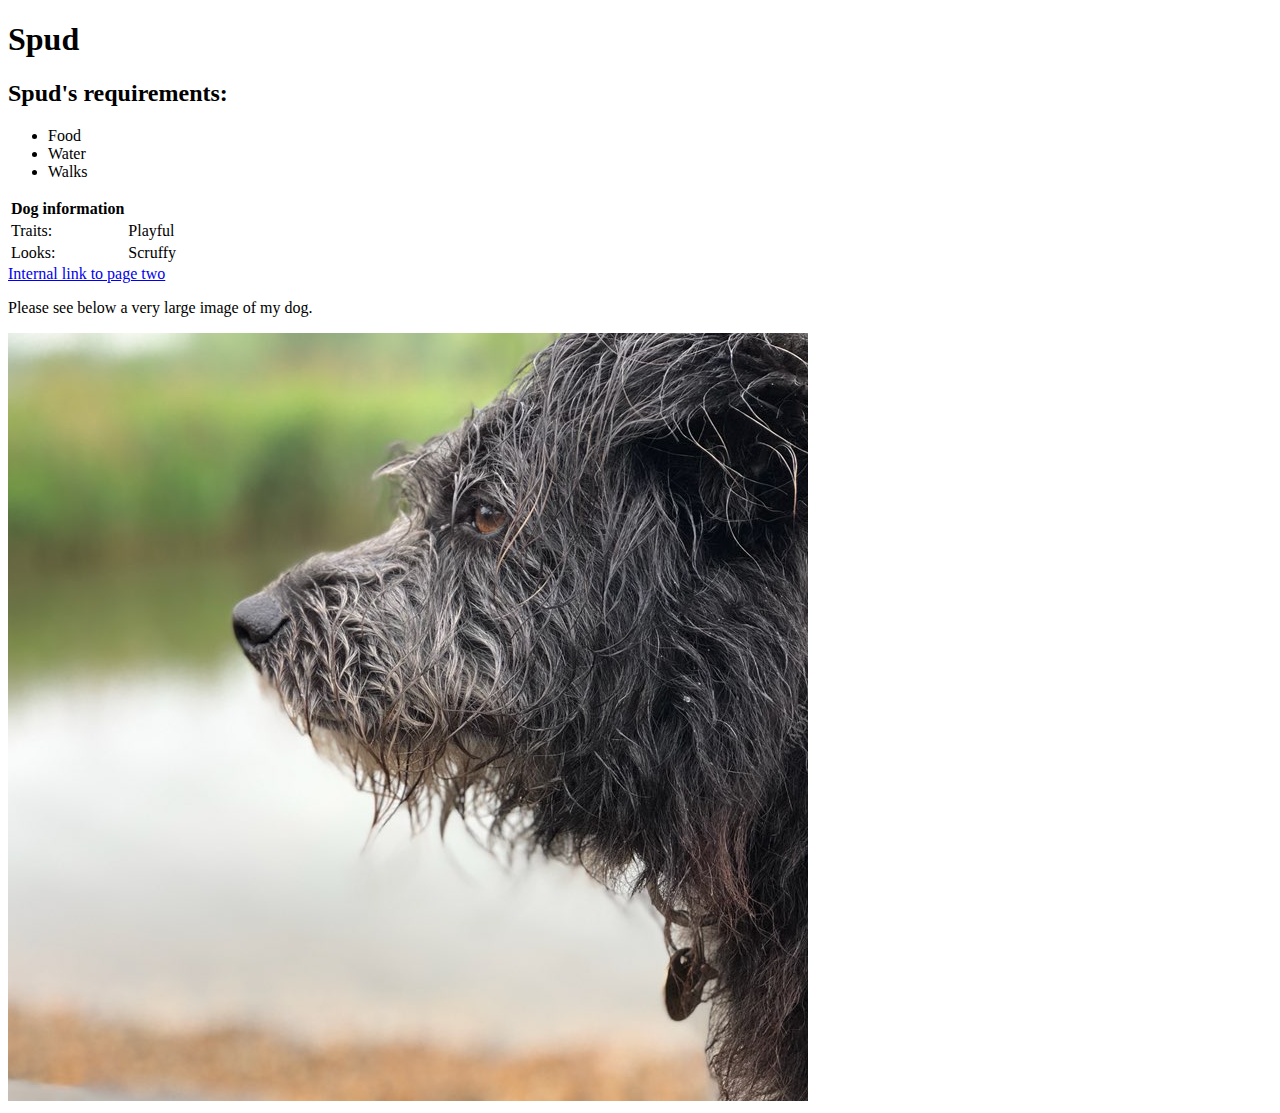
<file: D1 Challenge/index.html>
<!DOCTYPE html>
<html lang="en">
<head>
    <meta charset="UTF-8">
    <meta http-equiv="X-UA-Compatible" content="IE=edge">
    <meta name="viewport" content="width=device-width, initial-scale=1.0">
    <title>My dog</title>
</head>
<body>
    <h1>Spud</h1>
    
    <h2>Spud's requirements:</h2>
    <ul>
        <li>Food</li>
        <li>Water</li>
        <li>Walks</li>
    </ul>
    
    <table>
        <thead>
            <tr>
                <th>Dog information</th>
            </tr>
        </thead>
        <tbody>
            <tr>
                <td>Traits:</td>
                <td>Playful</td>
                <td></td>
            </tr>
            <tr>
                <td>Looks:</td>
                <td>Scruffy</td>
            </tr>
        </tbody>
    </table>
    
    
    
    <a href="pageTwo.html">Internal link to page two</a>
    
    <p>Please see below a very large image of my dog.</p>
    <img src="dog.JPG" alt="large picture of my dog">
</body>
</html>
</file>
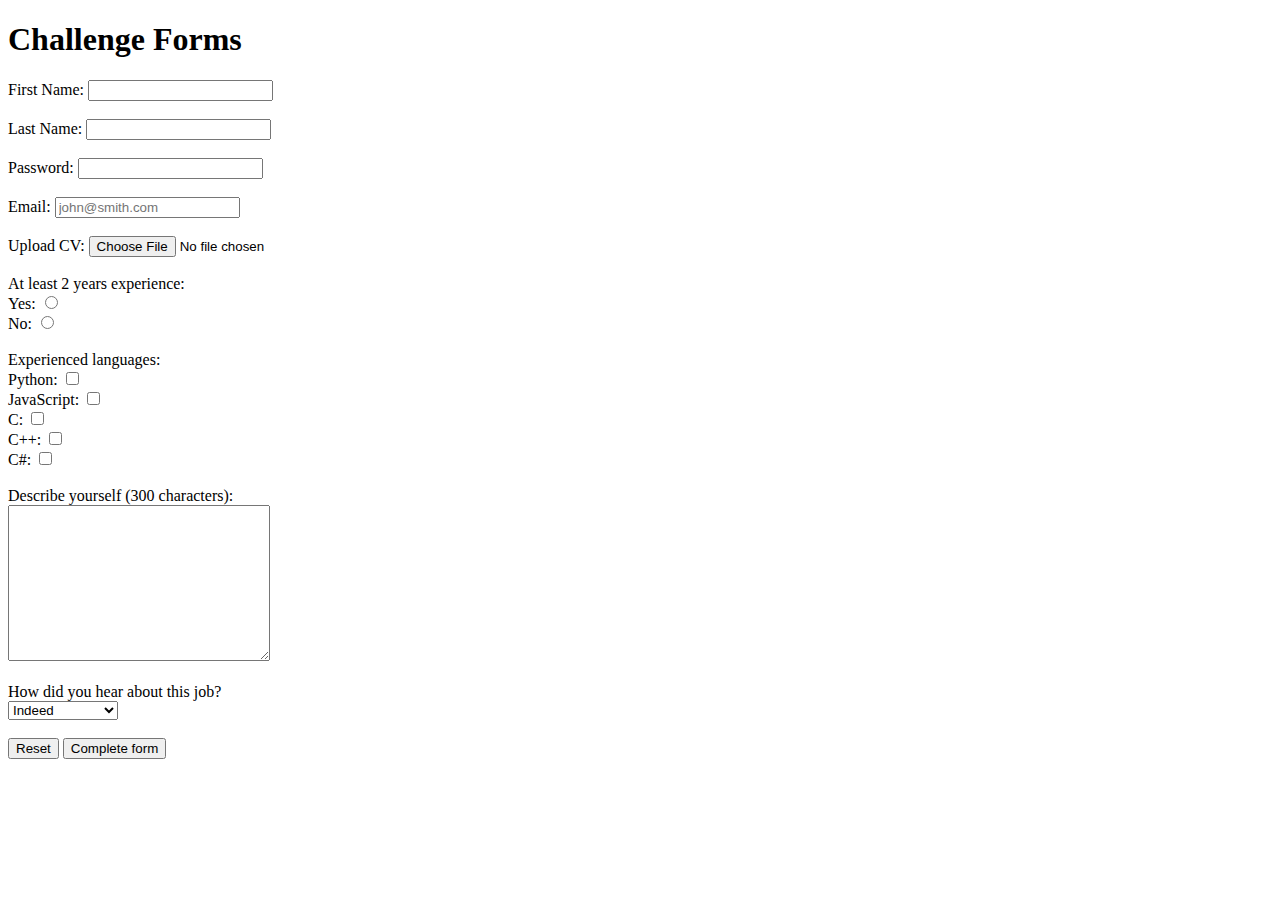
<file: D2 Challenge/index.html>
<!DOCTYPE html>
<html lang="en">

<head>
    <meta charset="UTF-8">
    <meta name="viewport" content="width=device-width, initial-scale=1.0">
    <title>Challenge Forms</title>
</head>

<body>
    <h1>Challenge Forms</h1>

    <form action="confirmation.html">
        <label for="firstName">First Name:</label>
        <input id="firstName" type="text" required>

        <br>
        <br>

        <label for="lastName">Last Name:</label>
        <input id="lastName" type="text" required>

        <br>
        <br>

        <label for="pass">Password:</label>
        <input id="pass" type="pass" maxlength="16" required>

        <br>
        <br>

        <label for="email">Email:</label>
        <input id="email" type="email" placeholder="john@smith.com" required>

        <br>
        <br>

        <label for="file">Upload CV:</label>
        <input id="file" type="file">

        <br>
        <br>

        <label for="experience">At least 2 years experience:</label>
        <br>
        <label for="yes">Yes:</label>
        <input id="yes" name="experience" Value="yes" type="radio">
        <br>
        <label for="no">No:</label>
        <input id="no" name="experience" Value="no" type="radio">

        <br>
        <br>

        <label for="languages">Experienced languages:</label>
        <br>
        <label for="python">Python:</label>
        <input id="python" type="checkbox" name="python">
        <br>
        <label for="js">JavaScript:</label>
        <input id="js" type="checkbox" name="js">
        <br>
        <label for="C">C:</label>
        <input id="C" type="checkbox" name="C">
        <br>
        <label for="C++">C++:</label>
        <input id="C++" type="checkbox" name="C++">
        <br>
        <label for="C#">C#:</label>
        <input id="C#" type="checkbox" name="C#">

        <br>
        <br>

        <label for="describe">Describe yourself (300 characters):</label>
        <br>
        <textarea name="describe" id="describe" cols="30" rows="10" maxlength="300"></textarea>

        <br>
        <br>

        <label for="job">How did you hear about this job?</label>
        <br>
        <select name="job" id="job" required>
            <option value="indeed">Indeed</option>
            <option value="linkedIn">LinkedIn</option>
            <option value="forums">Forums</option>
            <option value="wordOfMouth">Word of mouth</option>
            <option value="other">Other</option>
        </select>

        <br>
        <br>

        <button type="reset">Reset</button>
        <button type="submit">Complete form</button>
    </form>





</body>

</html>
</file>
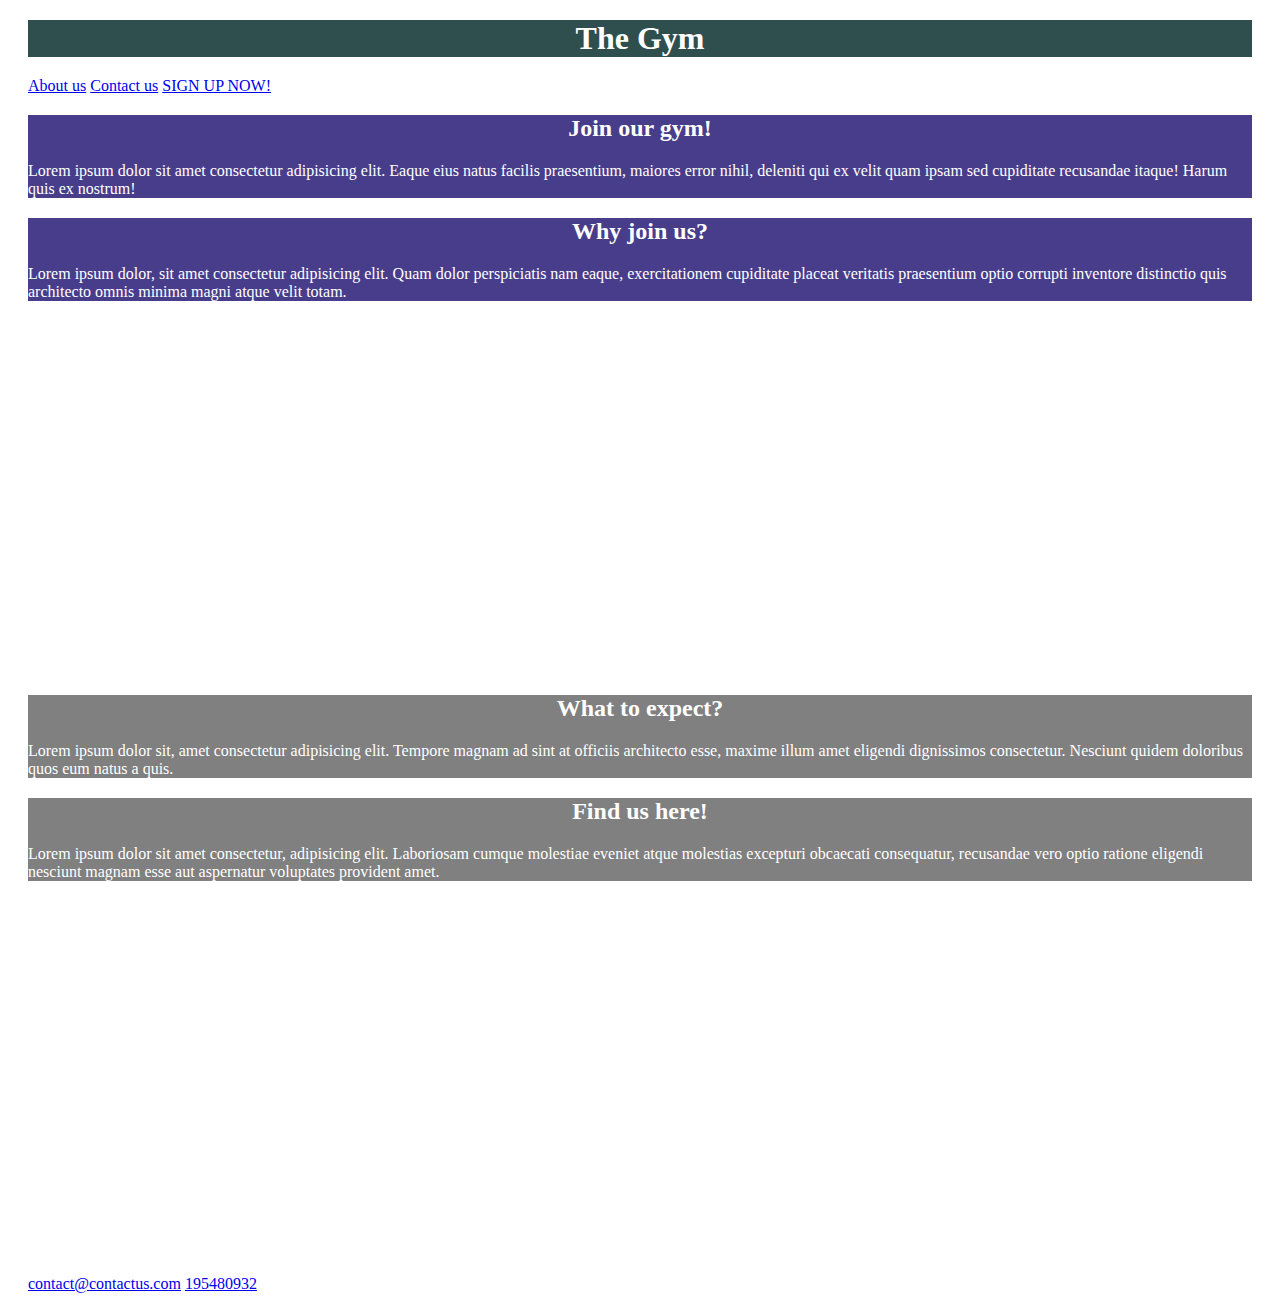
<file: D3 Challenge/index.html>
<!DOCTYPE html>
<html lang="en">

<head>
    <meta charset="UTF-8">
    <meta name="viewport" content="width=device-width, initial-scale=1.0">
    <link rel="shortcut icon" href="favicon.png" type="image/x-icon">
    <style>
        #heading {
            background-color: darkslategray;
            color: white;
            font-family: Cambria, Cochin, Georgia, Times, 'Times New Roman', serif;
            text-align: center;
            border: 40px;
            margin: 20px;
        }

        .article {
            background-color: darkslateblue;
            color: white;
            font-family: Cambria, Cochin, Georgia, Times, 'Times New Roman', serif;
            border: 20px;
            margin: 20px;
        }

        .second {
            background-color: grey
        }

        .subheading {
            text-align: center;
        }

        .iframe {
            border: 20px;
            margin: 20px;
        }

        .link {
            border: 20px;
            margin: 20px;
            font-family: Cambria, Cochin, Georgia, Times, 'Times New Roman', serif;
        }
    </style>
    <title>Day 3 Challenge: Gym</title>

</head>

<body>

    <header>
        <h1 id="heading">The Gym</h1>
        <nav class="link">
            <a href="#">About us</a>
            <a href="#">Contact us</a>
            <a href="form.html">SIGN UP NOW!</a>
        </nav>
    </header>

    <main>
        <section>
            <article class="article">
                <h2 class="subheading">Join our gym!</h2>
                <p>Lorem ipsum dolor sit amet consectetur adipisicing elit. Eaque eius natus facilis praesentium,
                    maiores
                    error
                    nihil, deleniti qui ex velit quam ipsam sed cupiditate recusandae itaque! Harum quis ex nostrum!</p>
            </article>

            <article class="article">
                <h2 class="subheading">Why join us?</h2>
                <p>Lorem ipsum dolor, sit amet consectetur adipisicing elit. Quam dolor perspiciatis nam eaque,
                    exercitationem
                    cupiditate placeat veritatis praesentium optio corrupti inventore distinctio quis architecto omnis
                    minima
                    magni atque velit totam.</p>
            </article>




            <figure class="iframe">
                <iframe controls width="560" height="350" allowfullscreen
                    src="https://www.youtube.com/embed/qV-kw7l_ZNk?si=Tsubs3CvC0K09d47" title="YouTube video player"
                    frameborder="0"
                    allow="accelerometer; autoplay; clipboard-write; encrypted-media; gyroscope; picture-in-picture; web-share">
                    Your browser cannot load the content.
                </iframe>
            </figure>
        </section>

        <section>
            <article class="article second">
                <h2 class="subheading">What to expect?</h2>
                <p>
                    Lorem ipsum dolor sit, amet consectetur adipisicing elit. Tempore magnam ad sint at officiis
                    architecto
                    esse,
                    maxime illum amet eligendi dignissimos consectetur. Nesciunt quidem doloribus quos eum natus a quis.
                </p>
            </article>

            <article class="article second">
                <h2 class="subheading">Find us here!</h2>
                <p>Lorem ipsum dolor sit amet consectetur, adipisicing elit. Laboriosam cumque molestiae eveniet atque
                    molestias
                    excepturi obcaecati consequatur, recusandae vero optio ratione eligendi nesciunt magnam esse aut
                    aspernatur
                    voluptates provident amet.</p>
            </article>
        </section>
    </main>



    <footer>
        <figure class="iframe">
            <iframe width="560" height="350" frameborder="0"
                src="https://www.google.com/maps/embed?pb=!1m18!1m12!1m3!1d75796.48355583525!2d-0.65030145!3d53.582039300000005!2m3!1f0!2f0!3f0!3m2!1i1024!2i768!4f13.1!3m3!1m2!1s0x4878e14c66603897%3A0xf5db46553ac8b350!2sScunthorpe!5e0!3m2!1sen!2suk!4v1701860646535!5m2!1sen!2suk"
                style="border:0;" allowfullscreen="" loading="lazy" referrerpolicy="no-referrer-when-downgrade">
                Your browser cannot load the content.
            </iframe>
        </figure>
        <nav class="link">
            <a href="#">contact@contactus.com</a>
            <a href="#">195480932</a>
        </nav>
    </footer>


</body>

</html>
</file>
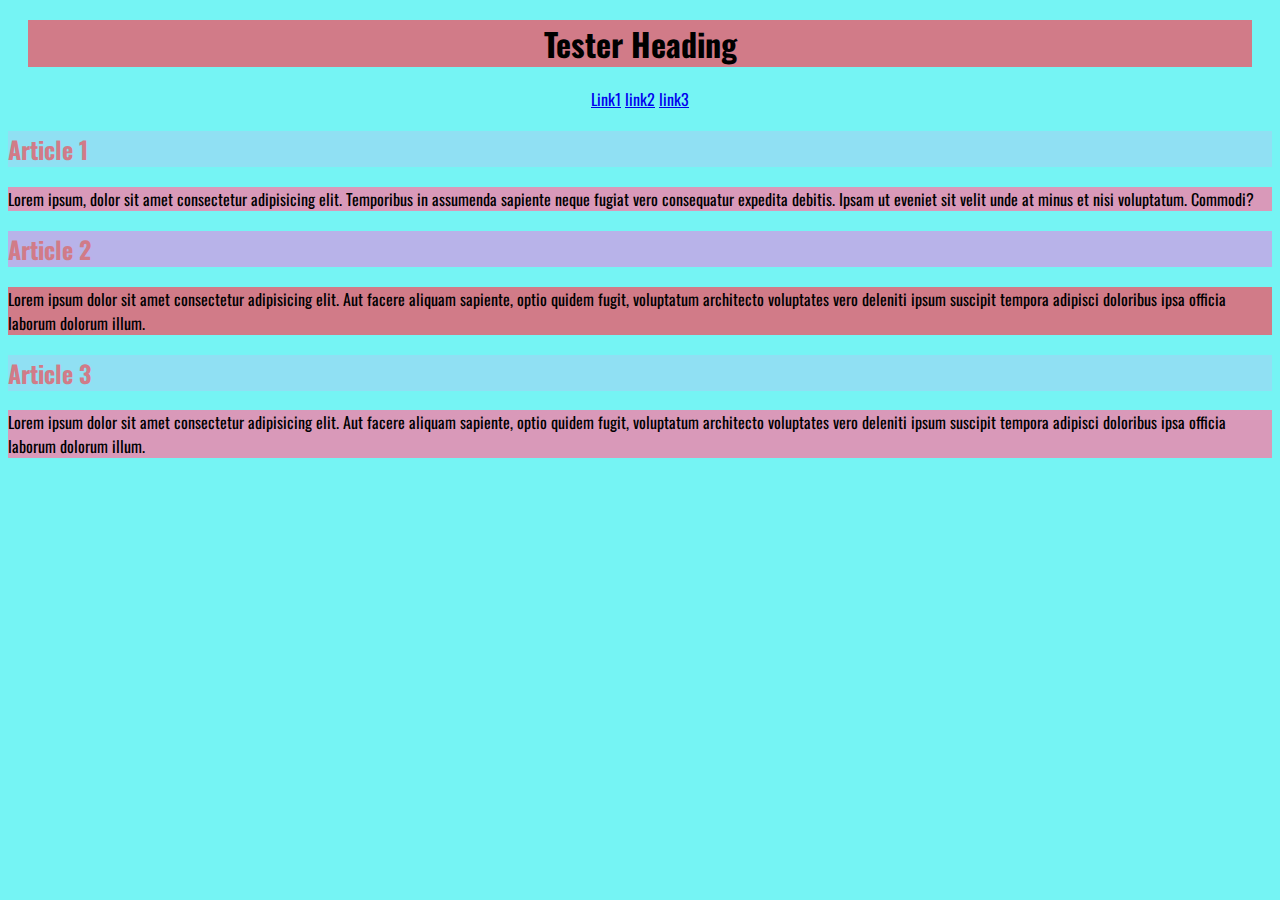
<file: D4 Challenge/index.html>
<!DOCTYPE html>
<html lang="en">

<head>
    <meta charset="UTF-8">
    <meta name="viewport" content="width=device-width, initial-scale=1.0">

    <!-- Import Font -->
    <link rel="preconnect" href="https://fonts.googleapis.com">
    <link rel="preconnect" href="https://fonts.gstatic.com" crossorigin>
    <link href="https://fonts.googleapis.com/css2?family=Oswald&family=Poppins:wght@500&display=swap" rel="stylesheet">

    <!-- Stylesheet link -->
    <link rel="stylesheet" href="style.css">
    <title>CSS Tests</title>
</head>

<!-- !!!CHALLENGE!!! (only 15 mins)-->
<!-- Create a new HTML doc, link css and add some stylings. -->
<!-- 
    - Element selector 
    - Class selector 
    - ID selector 
    - Imported font 
-->

<body>
    <header>
        <h1>Tester Heading</h1>
        <nav>
            <a href="#">Link1</a>
            <a href="#">link2</a>
            <a href="#">link3</a>
        </nav>

    </header>

    <main>
        <article>
            <h2>Article 1</h2>
            <p class="odd">Lorem ipsum, dolor sit amet consectetur adipisicing elit. Temporibus in assumenda sapiente neque fugiat
                vero consequatur expedita debitis. Ipsam ut eveniet sit velit unde at minus et nisi voluptatum. Commodi?
            </p>
        </article>

        <article>
            <h2 id="a2">Article 2</h2>
            <p class="even">Lorem ipsum dolor sit amet consectetur adipisicing elit. Aut facere aliquam sapiente, optio quidem fugit,
                voluptatum architecto voluptates vero deleniti ipsum suscipit tempora adipisci doloribus ipsa officia
                laborum dolorum illum.</p>

        </article>

        <article>
            <h2>Article 3</h2>
            <p class="odd">Lorem ipsum dolor sit amet consectetur adipisicing elit. Aut facere aliquam sapiente, optio quidem fugit,
                voluptatum architecto voluptates vero deleniti ipsum suscipit tempora adipisci doloribus ipsa officia
                laborum dolorum illum.</p>

        </article>

    </main>

</body>

</html>
</file>
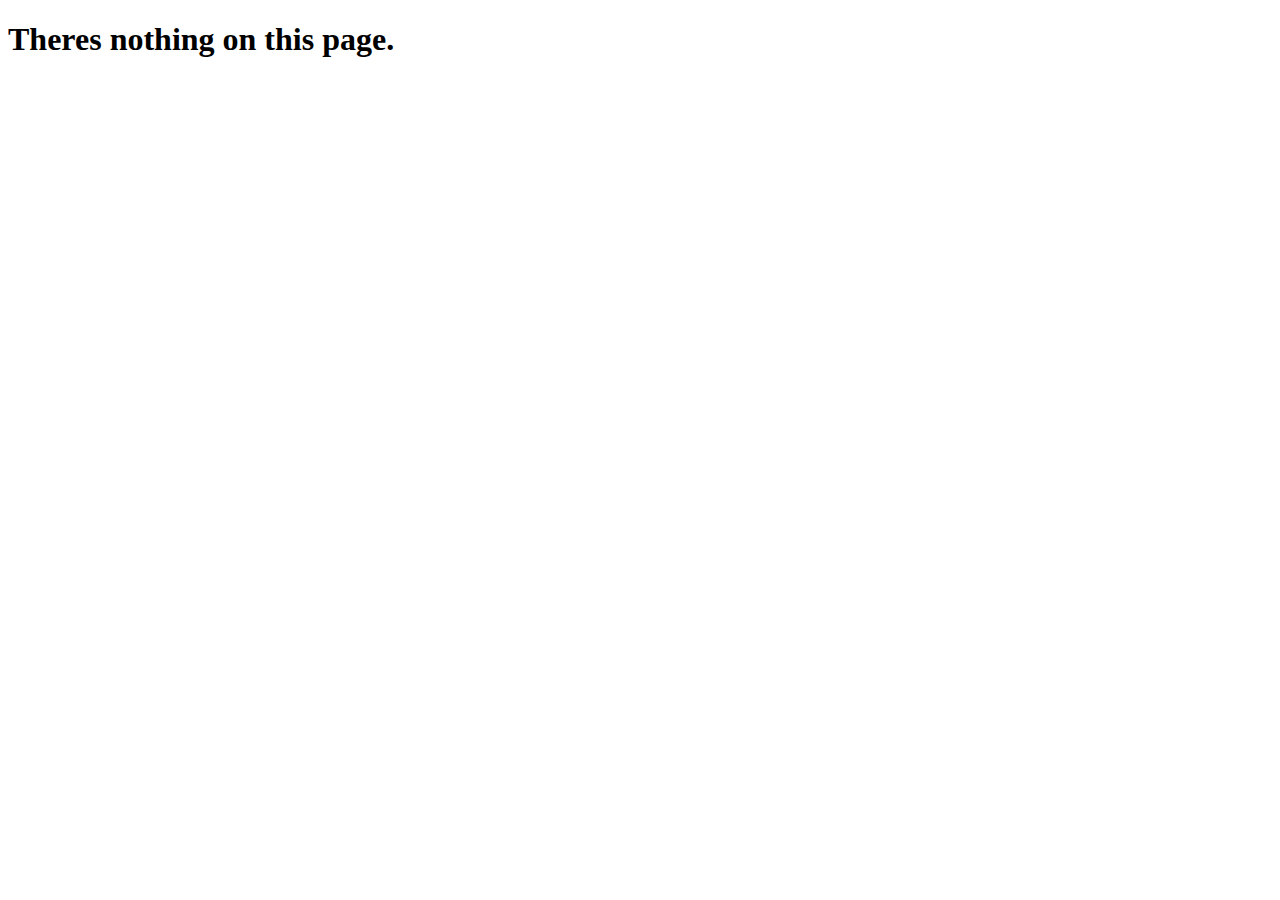
<file: D1 Challenge/pageTwo.html>
<!DOCTYPE html>
<html lang="en">
<head>
    <meta charset="UTF-8">
    <meta http-equiv="X-UA-Compatible" content="IE=edge">
    <meta name="viewport" content="width=device-width, initial-scale=1.0">
    <title>The second page</title>
</head>
<body>
    <h1>Theres nothing on this page.</h1>
</body>
</html>
</file>
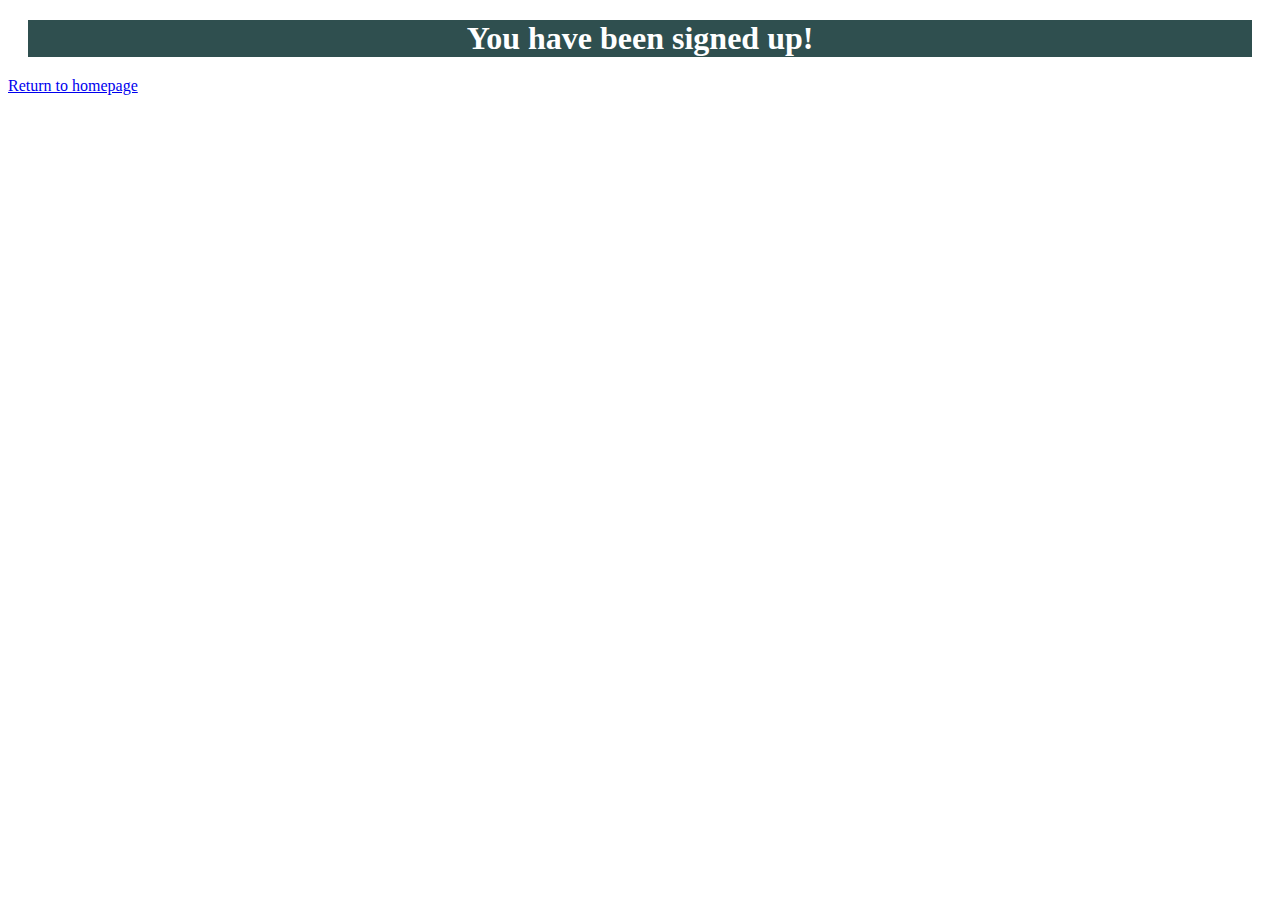
<file: D3 Challenge/Confirmation.html>
<!DOCTYPE html>
<html lang="en">
<head>
    <meta charset="UTF-8">
    <meta name="viewport" content="width=device-width, initial-scale=1.0">
    <link rel="shortcut icon" href="favicon.png" type="image/x-icon">
    <style>
        #heading {
            background-color: darkslategray;
            color: white;
            font-family: Cambria, Cochin, Georgia, Times, 'Times New Roman', serif;
            text-align: center;
            border: 40px;
            margin: 20px;
        }
    </style>
    <title>You are signed up!</title>
</head>
<body>
    <h1 id="heading">You have been signed up!</h1>
    <a href="index.html">Return to homepage</a>
    
</body>
</html>
</file>
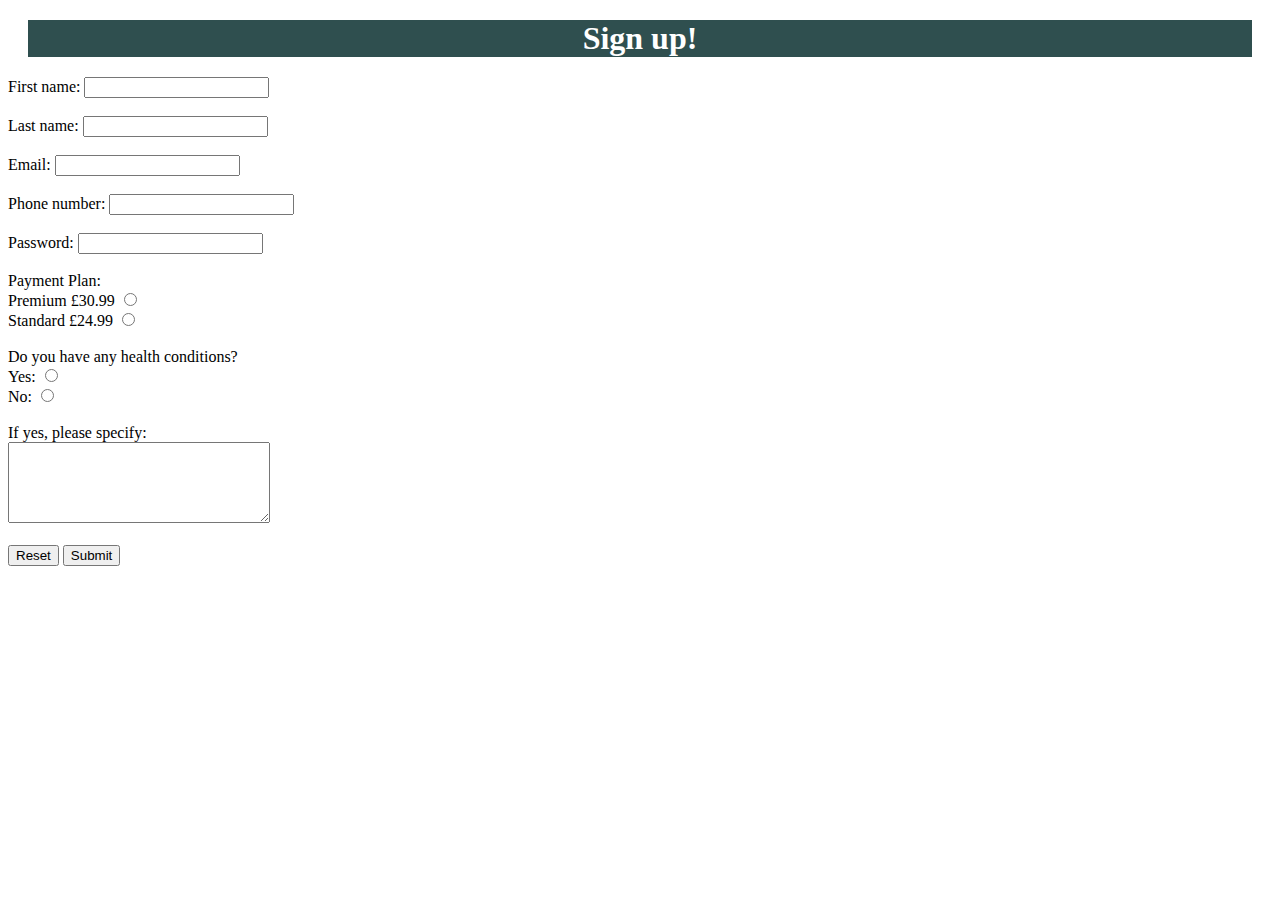
<file: D3 Challenge/form.html>
<!DOCTYPE html>
<html lang="en">

<head>
    <meta charset="UTF-8">
    <meta name="viewport" content="width=device-width, initial-scale=1.0">
    <link rel="shortcut icon" href="favicon.png" type="image/x-icon">
    <style>
        #heading {
            background-color: darkslategray;
            color: white;
            font-family: Cambria, Cochin, Georgia, Times, 'Times New Roman', serif;
            text-align: center;
            border: 40px;
            margin: 20px;
        }
    </style>
    <title>Sign up!</title>
</head>

<body>
    <h1 id="heading">Sign up!</h1>

    <form action="Confirmation.html">

        <label for="firstName">First name:</label>
        <input id="firstName" type="text" required>

        <br>
        <br>

        <label for="lastName">Last name:</label>
        <input id="lastName" type="text" required>

        <br>
        <br>

        <label for="email">Email:</label>
        <input id="email" type="email" required>

        <br>
        <br>

        <label for="phone">Phone number:</label>
        <input id="phone" type="number" required>

        <br>
        <br>

        <label for="pass">Password:</label>
        <input id="pass" type="password" required>

        <br>
        <br>

        <label for="payment">Payment Plan:</label>
        <br>
        <label for="premium">Premium £30.99</label>
        <input type="radio" name="payment" id="premium">
        <br>
        <label for="standard">Standard £24.99</label>
        <input type="radio" name="payment" id="standard">

        <br>
        <br>

        <label for="health">Do you have any health conditions?</label>
        <br>
        <label for="Yes">Yes:</label>
        <input type="radio" name="health" id="Yes">
        <br>
        <label for="No">No:</label>
        <input type="radio" name="health" id="No">

        <br>
        <br>

        <label for="ifYes">If yes, please specify:</label>
        <br>
        <textarea name="ifYes" id="ifYes" cols="30" rows="5" maxlength="300"></textarea>

        <br>
        <br>


        <button type="reset">Reset</button>
        <button type="submit">Submit</button>
    </form>




</body>

</html>
</file>
<file: D4 Challenge/style.css>
* {
    font-family: 'Oswald', sans-serif;
    background-color: #75F4F4;
}

h1 {
    text-align: center;
    background-color: #D17B88;
    color: black;
    margin: 20px;
    border: 20px;
}

nav {
    text-align: center;
}

h2 {
    background-color: #90E0F3;
    color: #D17B88;
}

.even {
    background-color: #D17B88;
}

.odd {
    background-color: #D999B9;
}

#a2 {
    background-color: #B8B3E9;
}
</file>
